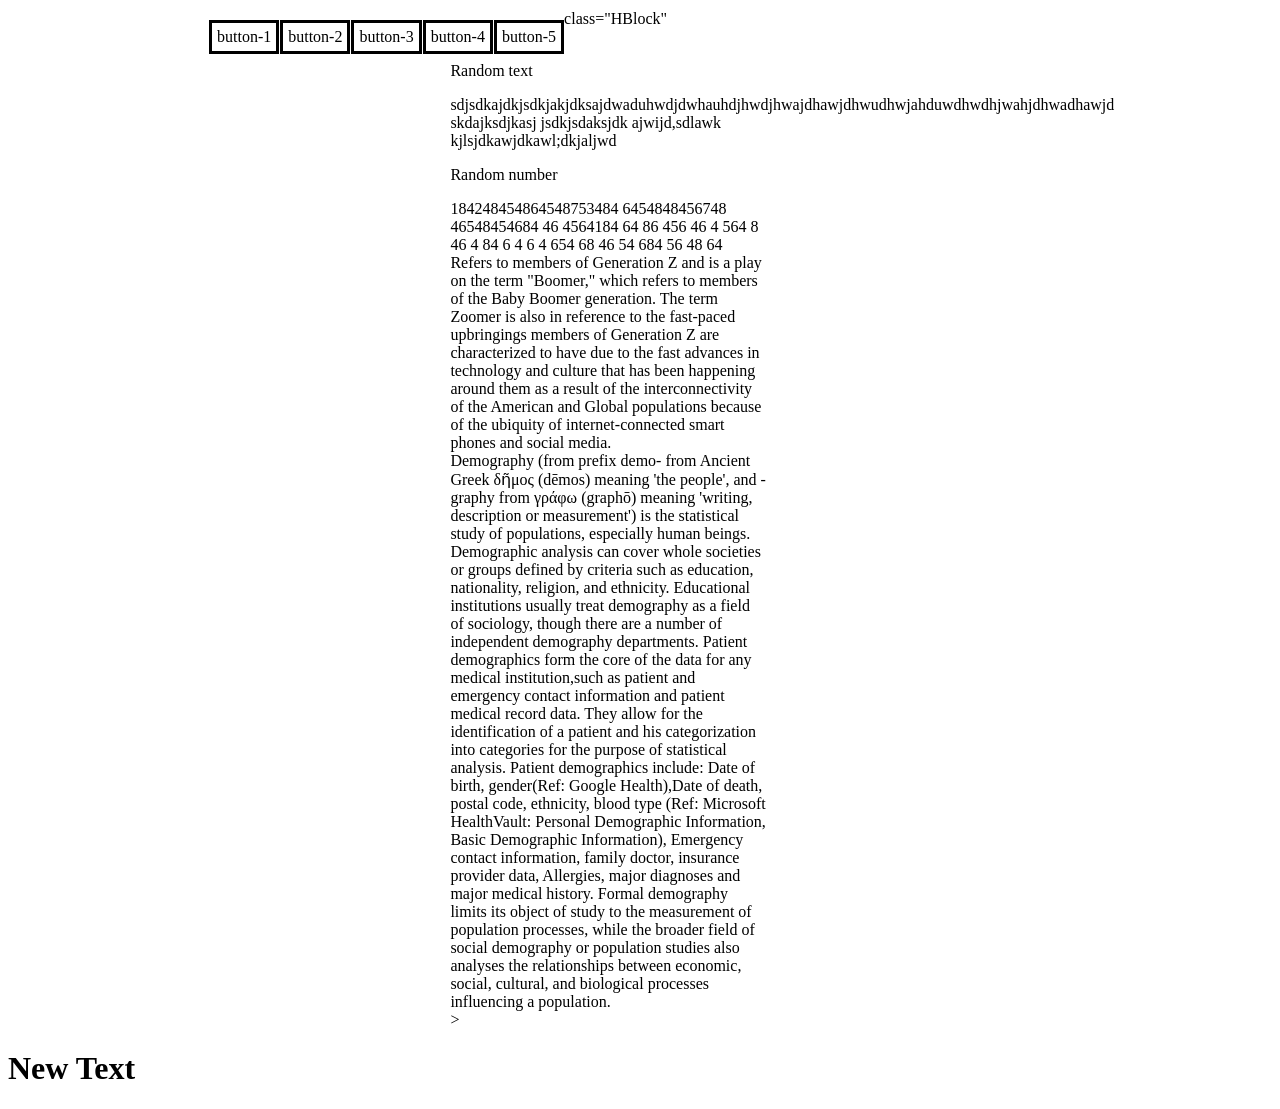
<file: index.html>
<!DOCTYPE html>
<html>
<head>
	<title>NEW Shablon</title>
	<link rel="stylesheet" type="text/css" href="styles/style.css">
</head>
<body>
	<header>
		 class="HBlock"
			<div class="HBlock">button-1</div>
			<div class="HBlock">button-2</div>
			<div class="HBlock">button-3</div>
			<div class="HBlock">button-4</div>
			<div class="HBlock">button-5</div><br>
		
	</header>

				<article><br>
					<p>Random text</p>
					<div> sdjsdkajdkjsdkjakjdksajdwaduhwdjdwhauhdjhwdjhwajdhawjdhwudhwjahduwdhwdhjwahjdhwadhawjd skdajksdjkasj jsdkjsdaksjdk ajwijd,sdlawk kjlsjdkawjdkawl;dkjaljwd</div>
					<p>Random number</p>
					<div>184248454864548753484 6454848456748 46548454684 46 4564184 64 86 456 46 4 564 8 46 4 84 6 4 6 4 654 68 46 54 684  56 48 64</div>
					<div>Refers to members of Generation Z and is a play on the term "Boomer," which refers to members of the Baby Boomer generation. The term Zoomer is also in reference to the fast-paced upbringings members of Generation Z are characterized to have due to the fast advances in technology and culture that has been happening around them as a result of the interconnectivity of the American and Global populations because of the ubiquity of internet-connected smart phones and social media.</div>
					<div>Demography (from prefix demo- from Ancient Greek δῆμος (dēmos) meaning 'the people', and -graphy from γράφω (graphō) meaning 'writing, description or measurement') is the statistical study of populations, especially human beings.

 					Demographic analysis can cover whole societies or groups defined by criteria such as education, nationality, religion, and ethnicity. Educational institutions usually treat demography as a field of sociology, though there are a number of independent demography departments.

					Patient demographics form the core of the data for any medical institution,such as patient and emergency contact information and patient medical record data. They allow for the identification of a patient and his categorization into categories for the purpose of statistical analysis. Patient demographics include: Date of birth, gender(Ref: Google Health),Date of death, postal code, ethnicity, blood type (Ref: Microsoft HealthVault: Personal Demographic Information, Basic Demographic Information), Emergency contact information, family doctor, insurance provider data, Allergies, major diagnoses and major medical history.

					Formal demography limits its object of study to the measurement of population processes, while the broader field of social demography or population studies also analyses the relationships between economic, social, cultural, and biological processes influencing a population.</div>>
					

				</article>

	<footer>
		<h1>New Text</h1>
		

	</footer>

</body>
</html>
</file>
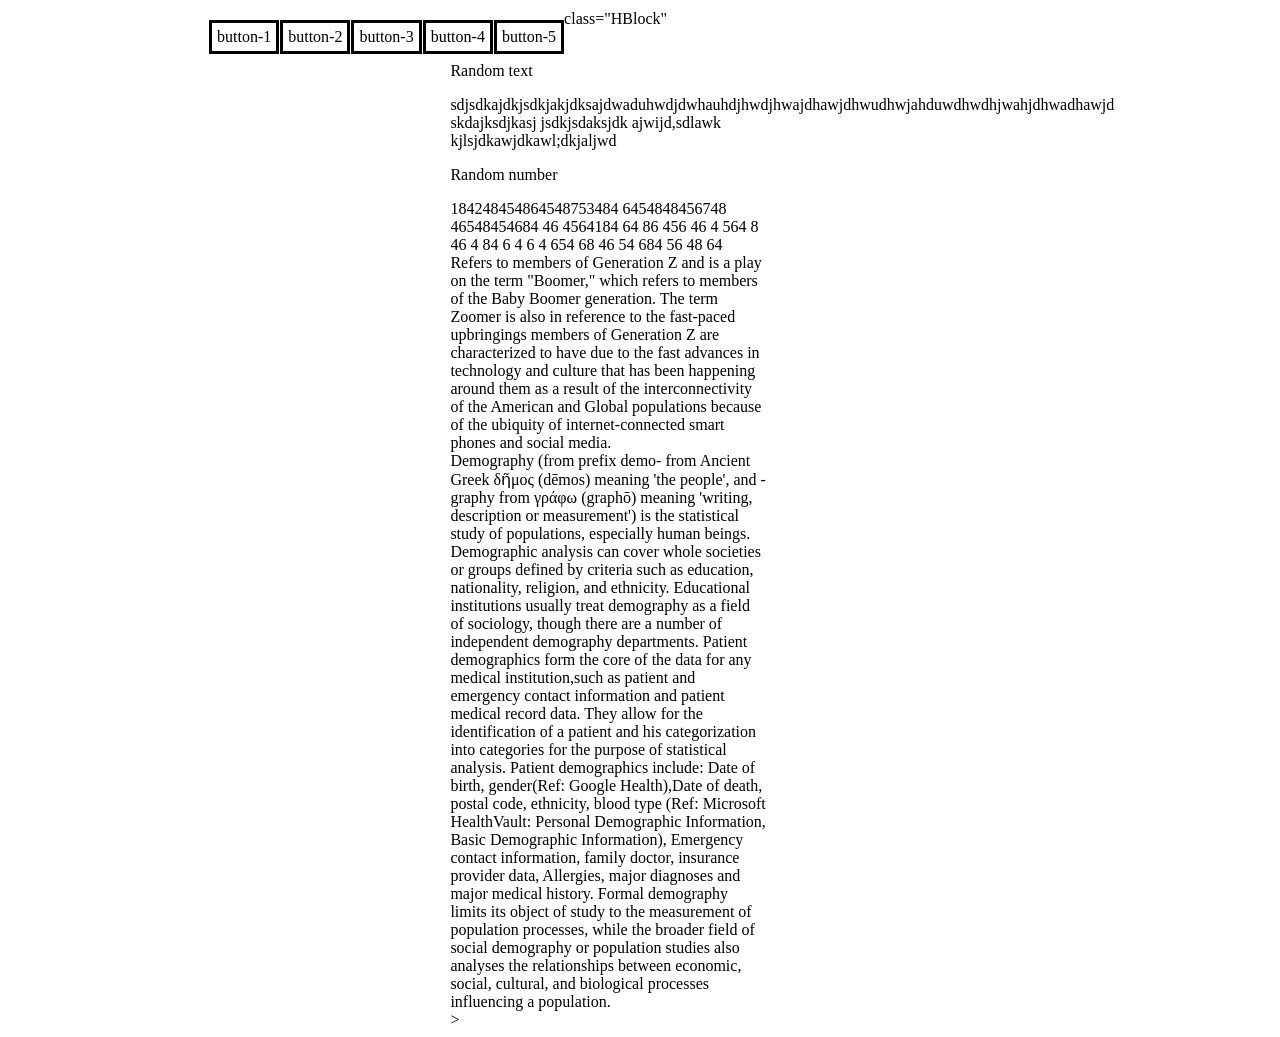
<file: test.html>
<!DOCTYPE html>
<html>
<head>
	<title>NEW Shablon</title>
	<link rel="stylesheet" type="text/css" href="styles/style.css">
</head>
<body>
	<header>
		 class="HBlock"
			<div class="HBlock">button-1</div>
			<div class="HBlock">button-2</div>
			<div class="HBlock">button-3</div>
			<div class="HBlock">button-4</div>
			<div class="HBlock">button-5</div><br>
		
	</header>

				<article><br>
					<p>Random text</p>
					<div> sdjsdkajdkjsdkjakjdksajdwaduhwdjdwhauhdjhwdjhwajdhawjdhwudhwjahduwdhwdhjwahjdhwadhawjd skdajksdjkasj jsdkjsdaksjdk ajwijd,sdlawk kjlsjdkawjdkawl;dkjaljwd</div>
					<p>Random number</p>
					<div>184248454864548753484 6454848456748 46548454684 46 4564184 64 86 456 46 4 564 8 46 4 84 6 4 6 4 654 68 46 54 684  56 48 64</div>
					<div>Refers to members of Generation Z and is a play on the term "Boomer," which refers to members of the Baby Boomer generation. The term Zoomer is also in reference to the fast-paced upbringings members of Generation Z are characterized to have due to the fast advances in technology and culture that has been happening around them as a result of the interconnectivity of the American and Global populations because of the ubiquity of internet-connected smart phones and social media.</div>
					<div>Demography (from prefix demo- from Ancient Greek δῆμος (dēmos) meaning 'the people', and -graphy from γράφω (graphō) meaning 'writing, description or measurement') is the statistical study of populations, especially human beings.

 					Demographic analysis can cover whole societies or groups defined by criteria such as education, nationality, religion, and ethnicity. Educational institutions usually treat demography as a field of sociology, though there are a number of independent demography departments.

					Patient demographics form the core of the data for any medical institution,such as patient and emergency contact information and patient medical record data. They allow for the identification of a patient and his categorization into categories for the purpose of statistical analysis. Patient demographics include: Date of birth, gender(Ref: Google Health),Date of death, postal code, ethnicity, blood type (Ref: Microsoft HealthVault: Personal Demographic Information, Basic Demographic Information), Emergency contact information, family doctor, insurance provider data, Allergies, major diagnoses and major medical history.

					Formal demography limits its object of study to the measurement of population processes, while the broader field of social demography or population studies also analyses the relationships between economic, social, cultural, and biological processes influencing a population.</div>>
					

				</article>

	<footer>

		

	</footer>

</body>
</html>
</file>
<file: styles/style.css>
.HBlock{
	float: left;
	padding: 5px;
	margin-left: 1px;
	border: solid;
	margin-top: 10px;

}
header{
	margin-left: 200px;
	margin-right: 200px;
	margin-top: 10px;
}
article{
	margin-left: 35%;
	margin-right: 40%;
	

}
</file>
